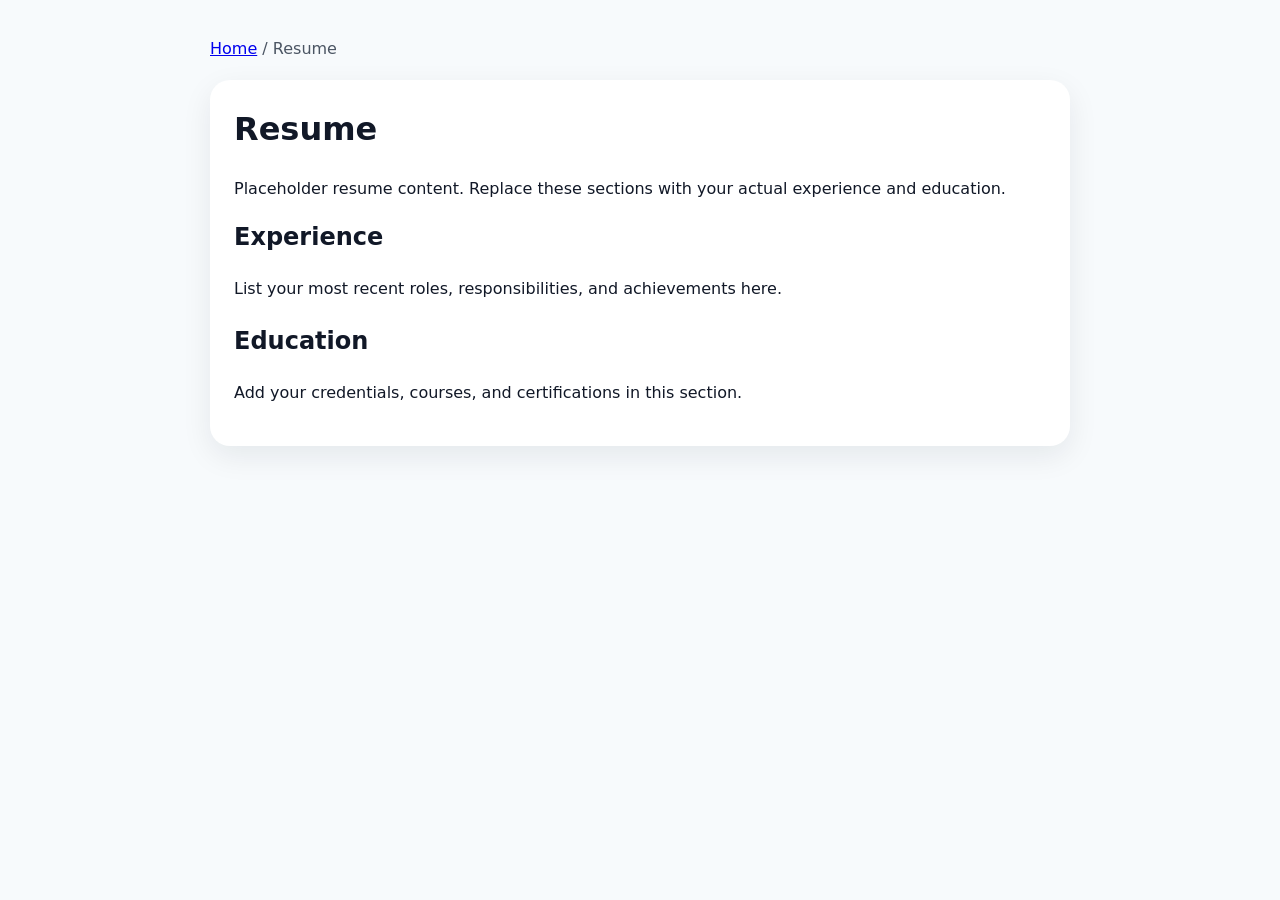
<file: resume/index.html>
<!DOCTYPE html>
<html lang="en">
  <head>
    <meta charset="UTF-8" />
    <meta name="viewport" content="width=device-width, initial-scale=1.0" />
    <title>Resume | Eleanor Portfolio</title>
    <style>
      body {
        font-family: system-ui, -apple-system, BlinkMacSystemFont, "Segoe UI", sans-serif;
        line-height: 1.6;
        margin: 0;
        padding: 0;
        background: #f7fafc;
        color: #111827;
      }
      .page {
        max-width: 860px;
        margin: 0 auto;
        padding: 36px 24px;
      }
      .card {
        background: white;
        border-radius: 20px;
        padding: 24px;
        box-shadow: 0 10px 30px rgba(15, 23, 42, 0.08);
      }
      .crumb {
        margin-bottom: 18px;
        color: #4b5563;
      }
      h1, h2 {
        margin-top: 0;
      }
    </style>
  </head>
  <body>
    <main class="page">
      <div class="crumb"><a href="/eleanor-portfolio/">Home</a> / Resume</div>
      <div class="card">
        <header>
          <h1>Resume</h1>
          <p>Placeholder resume content. Replace these sections with your actual experience and education.</p>
        </header>
        <section>
          <h2>Experience</h2>
          <p>List your most recent roles, responsibilities, and achievements here.</p>
        </section>
        <section style="margin-top: 20px;">
          <h2>Education</h2>
          <p>Add your credentials, courses, and certifications in this section.</p>
        </section>
      </div>
    </main>
  </body>
</html>
</file>
